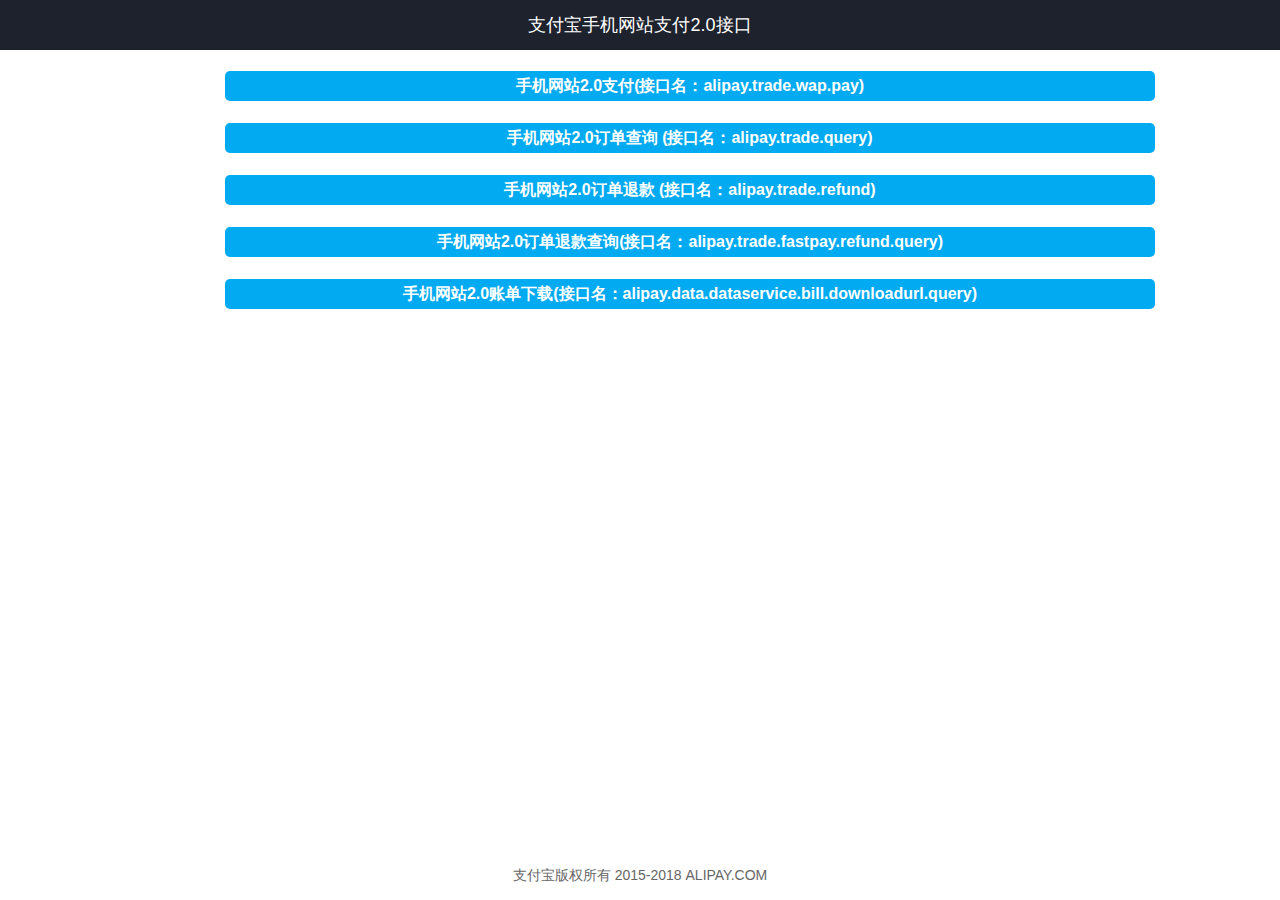
<file: yelp-server/yelp-usc-server/src/main/resources/templates/index.html>
<!DOCTYPE html>
<html>
<head>
    <title>支付宝手机网站支付接口2.0</title>
    <meta http-equiv="Content-Type" content="text/html; charset=utf-8">
    <style>
        *{
            margin:0;
            padding:0;
        }
        ul,ol{
            list-style:none;
        }
        body{
            font-family: "Helvetica Neue",Helvetica,Arial,"Lucida Grande",sans-serif;
        }
        .hidden{
            display:none;
        }
        .new-btn-login-sp{
            padding: 1px;
            display: inline-block;
            width: 75%;
        }
        .new-btn-login {
            background-color: #02aaf1;
            color: #FFFFFF;
            font-weight: bold;
            border: none;
            width: 100%;
            height: 30px;
            border-radius: 5px;
            font-size: 16px;
        }
        #main{
            width:100%;
            margin:0 auto;
            font-size:14px;
        }
        .red-star{
            color:#f00;
            width:10px;
            display:inline-block;
        }
        .null-star{
            color:#fff;
        }
        .content{
            margin-top:5px;
        }
        .content dt{
            width:100px;
            display:inline-block;
            float: left;
            margin-left: 20px;
            color: #666;
            font-size: 13px;
            margin-top: 8px;
        }
        .content dd{
            margin-left:120px;
            margin-bottom:5px;
        }
        .content dd input {
            width: 85%;
            height: 28px;
            border: 0;
            -webkit-border-radius: 0;
            -webkit-appearance: none;
        }
        #foot{
            margin-top:10px;
            position: absolute;
            bottom: 15px;
            width: 100%;
        }
        .foot-ul{
            width: 100%;
        }
        .foot-ul li {
            width: 100%;
            text-align:center;
            color: #666;
        }
        .note-help {
            color: #999999;
            font-size: 12px;
            line-height: 130%;
            margin-top: 5px;
            width: 100%;
            display: block;
        }
        #btn-dd{
            margin: 20px;
            text-align: center;
        }
        .foot-ul{
            width: 100%;
        }
        .one_line{
            display: block;
            height: 1px;
            border: 0;
            border-top: 1px solid #eeeeee;
            width: 100%;
            margin-left: 20px;
        }
        .am-header {
            display: -webkit-box;
            display: -ms-flexbox;
            display: box;
            width: 100%;
            position: relative;
            padding: 7px 0;
            -webkit-box-sizing: border-box;
            -ms-box-sizing: border-box;
            box-sizing: border-box;
            background: #1D222D;
            height: 50px;
            text-align: center;
            -webkit-box-pack: center;
            -ms-flex-pack: center;
            box-pack: center;
            -webkit-box-align: center;
            -ms-flex-align: center;
            box-align: center;
        }
        .am-header h1 {
            -webkit-box-flex: 1;
            -ms-flex: 1;
            box-flex: 1;
            line-height: 18px;
            text-align: center;
            font-size: 18px;
            font-weight: 300;
            color: #fff;
        }
    </style>
</head>
<body text=#000000 bgColor="#ffffff" leftMargin=0 topMargin=4>
<header class="am-header">
    <h1>支付宝手机网站支付2.0接口</h1>
</header>
<div id="main">
    <div id="body" style="clear:left">
        <dl class="content">
            <dt></dt>
            <dd id="btn-dd">
                        <span class="new-btn-login-sp">
                            <button class="new-btn-login" style="text-align:center;" onclick="window.open('/alipay/pay')">手机网站2.0支付(接口名：alipay.trade.wap.pay)</button>
                        </span>
            </dd>
            <dt></dt>
            <dd id="btn-dd">
                        <span class="new-btn-login-sp">
                            <button class="new-btn-login" style="text-align:center;" onclick="window.open('/alipay/query')">手机网站2.0订单查询 (接口名：alipay.trade.query)</button>
                        </span>
            </dd>
            <dt></dt>
            <dd id="btn-dd">
                        <span class="new-btn-login-sp">
                            <button class="new-btn-login" style="text-align:center;" onclick="window.open('./wappay/refund.jsp')">手机网站2.0订单退款  (接口名：alipay.trade.refund)</button>
                        </span>
            </dd>
            <dt></dt>
            <dd id="btn-dd">
                        <span class="new-btn-login-sp">
                            <button class="new-btn-login" style="text-align:center;" onclick="window.open('./wappay/refundquery.jsp')">手机网站2.0订单退款查询(接口名：alipay.trade.fastpay.refund.query)</button>
                        </span>
            </dd>
            <dt></dt>
            <dd id="btn-dd">
                        <span class="new-btn-login-sp">
                            <button class="new-btn-login" style="text-align:center;" onclick="window.open('./wappay/downloadurl.jsp')">手机网站2.0账单下载(接口名：alipay.data.dataservice.bill.downloadurl.query)</button>
                        </span>
            </dd>
        </dl>
    </div>
    <div id="foot">
        <ul class="foot-ul">
            <li>
                支付宝版权所有 2015-2018 ALIPAY.COM
            </li>
        </ul>
    </div>
</div>
</body>
</html>
</file>
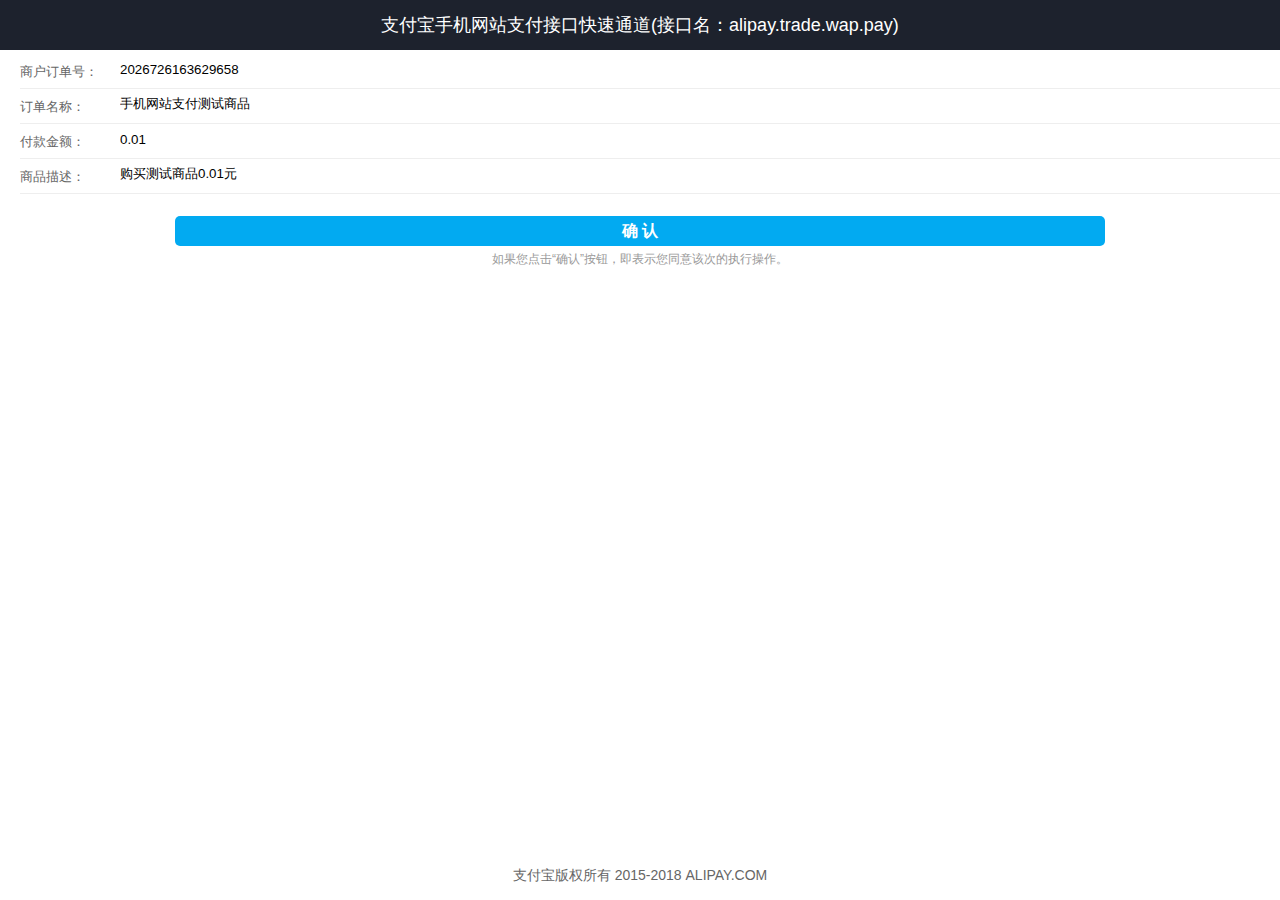
<file: yelp-server/yelp-usc-server/src/main/resources/templates/pay.html>
<!DOCTYPE html>
<html>
<head>
    <title>支付宝手机网站支付接口</title>
    <meta http-equiv="Content-Type" content="text/html; charset=utf-8">
    <style>
        *{
            margin:0;
            padding:0;
        }
        ul,ol{
            list-style:none;
        }
        body{
            font-family: "Helvetica Neue",Helvetica,Arial,"Lucida Grande",sans-serif;
        }
        .hidden{
            display:none;
        }
        .new-btn-login-sp{
            padding: 1px;
            display: inline-block;
            width: 75%;
        }
        .new-btn-login {
            background-color: #02aaf1;
            color: #FFFFFF;
            font-weight: bold;
            border: none;
            width: 100%;
            height: 30px;
            border-radius: 5px;
            font-size: 16px;
        }
        #main{
            width:100%;
            margin:0 auto;
            font-size:14px;
        }
        .red-star{
            color:#f00;
            width:10px;
            display:inline-block;
        }
        .null-star{
            color:#fff;
        }
        .content{
            margin-top:5px;
        }
        .content dt{
            width:100px;
            display:inline-block;
            float: left;
            margin-left: 20px;
            color: #666;
            font-size: 13px;
            margin-top: 8px;
        }
        .content dd{
            margin-left:120px;
            margin-bottom:5px;
        }
        .content dd input {
            width: 85%;
            height: 28px;
            border: 0;
            -webkit-border-radius: 0;
            -webkit-appearance: none;
        }
        #foot{
            margin-top:10px;
            position: absolute;
            bottom: 15px;
            width: 100%;
        }
        .foot-ul{
            width: 100%;
        }
        .foot-ul li {
            width: 100%;
            text-align:center;
            color: #666;
        }
        .note-help {
            color: #999999;
            font-size: 12px;
            line-height: 130%;
            margin-top: 5px;
            width: 100%;
            display: block;
        }
        #btn-dd{
            margin: 20px;
            text-align: center;
        }
        .foot-ul{
            width: 100%;
        }
        .one_line{
            display: block;
            height: 1px;
            border: 0;
            border-top: 1px solid #eeeeee;
            width: 100%;
            margin-left: 20px;
        }
        .am-header {
            display: -webkit-box;
            display: -ms-flexbox;
            display: box;
            width: 100%;
            position: relative;
            padding: 7px 0;
            -webkit-box-sizing: border-box;
            -ms-box-sizing: border-box;
            box-sizing: border-box;
            background: #1D222D;
            height: 50px;
            text-align: center;
            -webkit-box-pack: center;
            -ms-flex-pack: center;
            box-pack: center;
            -webkit-box-align: center;
            -ms-flex-align: center;
            box-align: center;
        }
        .am-header h1 {
            -webkit-box-flex: 1;
            -ms-flex: 1;
            box-flex: 1;
            line-height: 18px;
            text-align: center;
            font-size: 18px;
            font-weight: 300;
            color: #fff;
        }
    </style>
</head>
<body text=#000000 bgColor="#ffffff" leftMargin=0 topMargin=4>
<header class="am-header">
    <h1>支付宝手机网站支付接口快速通道(接口名：alipay.trade.wap.pay)</h1>
</header>
<div id="main">
    <form name=alipayment action='' method=post target="_blank">
        <div id="body" style="clear:left">
            <dl class="content">
                <dt>商户订单号：</dt>
                <dd>
                    <input id="WIDout_trade_no" name="WIDout_trade_no" />
                </dd>
                <hr class="one_line">
                <dt>订单名称：</dt>
                <dd>
                    <input id="WIDsubject" name="WIDsubject" />
                </dd>
                <hr class="one_line">
                <dt>付款金额：</dt>
                <dd>
                    <input id="WIDtotal_amount" name="WIDtotal_amount" />
                </dd>
                <hr class="one_line"/>
                <dt>商品描述：</dt>
                <dd>
                    <input id="WIDbody" name="WIDbody" />
                </dd>
                <hr class="one_line">
                <dt></dt>
                <dd id="btn-dd">
                        <span class="new-btn-login-sp">
                            <button class="new-btn-login" type="submit" style="text-align:center;">确 认</button>
                        </span>
                    <span class="note-help">如果您点击“确认”按钮，即表示您同意该次的执行操作。</span>
                </dd>
            </dl>
        </div>
    </form>
    <div id="foot">
        <ul class="foot-ul">
            <li>
                支付宝版权所有 2015-2018 ALIPAY.COM
            </li>
        </ul>
    </div>
</div>
</body>
<script language="javascript">
    function GetDateNow() {
        var vNow = new Date();
        var sNow = "";
        sNow += String(vNow.getFullYear());
        sNow += String(vNow.getMonth() + 1);
        sNow += String(vNow.getDate());
        sNow += String(vNow.getHours());
        sNow += String(vNow.getMinutes());
        sNow += String(vNow.getSeconds());
        sNow += String(vNow.getMilliseconds());
        document.getElementById("WIDout_trade_no").value =  sNow;
        document.getElementById("WIDsubject").value = "手机网站支付测试商品";
        document.getElementById("WIDtotal_amount").value = "0.01";
        document.getElementById("WIDbody").value = "购买测试商品0.01元";
    }
    GetDateNow();
</script>
</html>
</file>
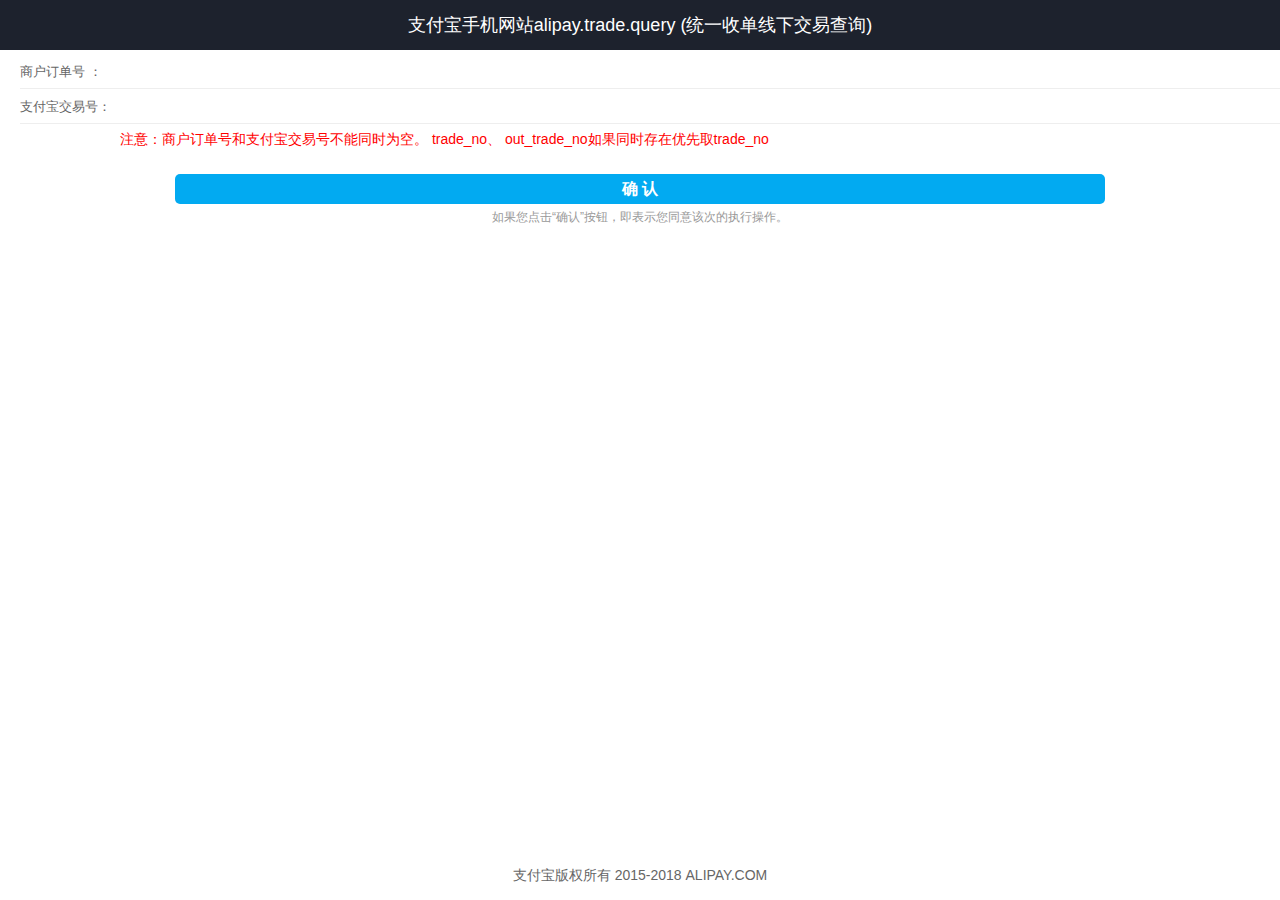
<file: yelp-server/yelp-usc-server/src/main/resources/templates/query.html>
<!DOCTYPE html>
<html>
<head>
    <title>支付宝手机网站alipay.trade.query (统一收单线下交易查询)</title>
    <meta http-equiv="Content-Type" content="text/html; charset=utf-8">
    <style>
        *{
            margin:0;
            padding:0;
        }
        ul,ol{
            list-style:none;
        }
        body{
            font-family: "Helvetica Neue",Helvetica,Arial,"Lucida Grande",sans-serif;
        }
        .hidden{
            display:none;
        }
        .new-btn-login-sp{
            padding: 1px;
            display: inline-block;
            width: 75%;
        }
        .new-btn-login {
            background-color: #02aaf1;
            color: #FFFFFF;
            font-weight: bold;
            border: none;
            width: 100%;
            height: 30px;
            border-radius: 5px;
            font-size: 16px;
        }
        #main{
            width:100%;
            margin:0 auto;
            font-size:14px;
        }
        .red-star{
            color:#f00;
            width:10px;
            display:inline-block;
        }
        .null-star{
            color:#fff;
        }
        .content{
            margin-top:5px;
        }
        .content dt{
            width:100px;
            display:inline-block;
            float: left;
            margin-left: 20px;
            color: #666;
            font-size: 13px;
            margin-top: 8px;
        }
        .content dd{
            margin-left:120px;
            margin-bottom:5px;
        }
        .content dd input {
            width: 85%;
            height: 28px;
            border: 0;
            -webkit-border-radius: 0;
            -webkit-appearance: none;
        }
        #foot{
            margin-top:10px;
            position: absolute;
            bottom: 15px;
            width: 100%;
        }
        .foot-ul{
            width: 100%;
        }
        .foot-ul li {
            width: 100%;
            text-align:center;
            color: #666;
        }
        .note-help {
            color: #999999;
            font-size: 12px;
            line-height: 130%;
            margin-top: 5px;
            width: 100%;
            display: block;
        }
        #btn-dd{
            margin: 20px;
            text-align: center;
        }
        .foot-ul{
            width: 100%;
        }
        .one_line{
            display: block;
            height: 1px;
            border: 0;
            border-top: 1px solid #eeeeee;
            width: 100%;
            margin-left: 20px;
        }
        .am-header {
            display: -webkit-box;
            display: -ms-flexbox;
            display: box;
            width: 100%;
            position: relative;
            padding: 7px 0;
            -webkit-box-sizing: border-box;
            -ms-box-sizing: border-box;
            box-sizing: border-box;
            background: #1D222D;
            height: 50px;
            text-align: center;
            -webkit-box-pack: center;
            -ms-flex-pack: center;
            box-pack: center;
            -webkit-box-align: center;
            -ms-flex-align: center;
            box-align: center;
        }
        .am-header h1 {
            -webkit-box-flex: 1;
            -ms-flex: 1;
            box-flex: 1;
            line-height: 18px;
            text-align: center;
            font-size: 18px;
            font-weight: 300;
            color: #fff;
        }
    </style>
</head>
<body text=#000000 bgColor="#ffffff" leftMargin=0 topMargin=4>
<header class="am-header">
    <h1>支付宝手机网站alipay.trade.query (统一收单线下交易查询)</h1>
</header>
<div id="main">
    <form name=alipayment action='' method=post target="_blank">
        <div id="body" style="clear:left">
            <dl class="content">
                <dt>商户订单号
                    ：</dt>
                <dd>
                    <input id="WIDout_trade_no" name="WIDout_trade_no" />
                </dd>
                <hr class="one_line">
                <dt>支付宝交易号：</dt>
                <dd>
                    <input id="WIDtrade_no" name="WIDtrade_no" />
                </dd>
                <hr class="one_line">
                <dt></dt>
                <dd>
                    <span style="line-height: 28px; color:red;">注意：商户订单号和支付宝交易号不能同时为空。 trade_no、  out_trade_no如果同时存在优先取trade_no</span>
                </dd>
                <dd id="btn-dd">
                        <span class="new-btn-login-sp">
                            <button class="new-btn-login" type="submit" style="text-align:center;">确 认</button>
                        </span>
                    <span class="note-help">如果您点击“确认”按钮，即表示您同意该次的执行操作。</span>
                </dd>
            </dl>
        </div>
    </form>
    <div id="foot">
        <ul class="foot-ul">
            <li>
                支付宝版权所有 2015-2018 ALIPAY.COM
            </li>
        </ul>
    </div>
</div>
</body>
</html>
</file>
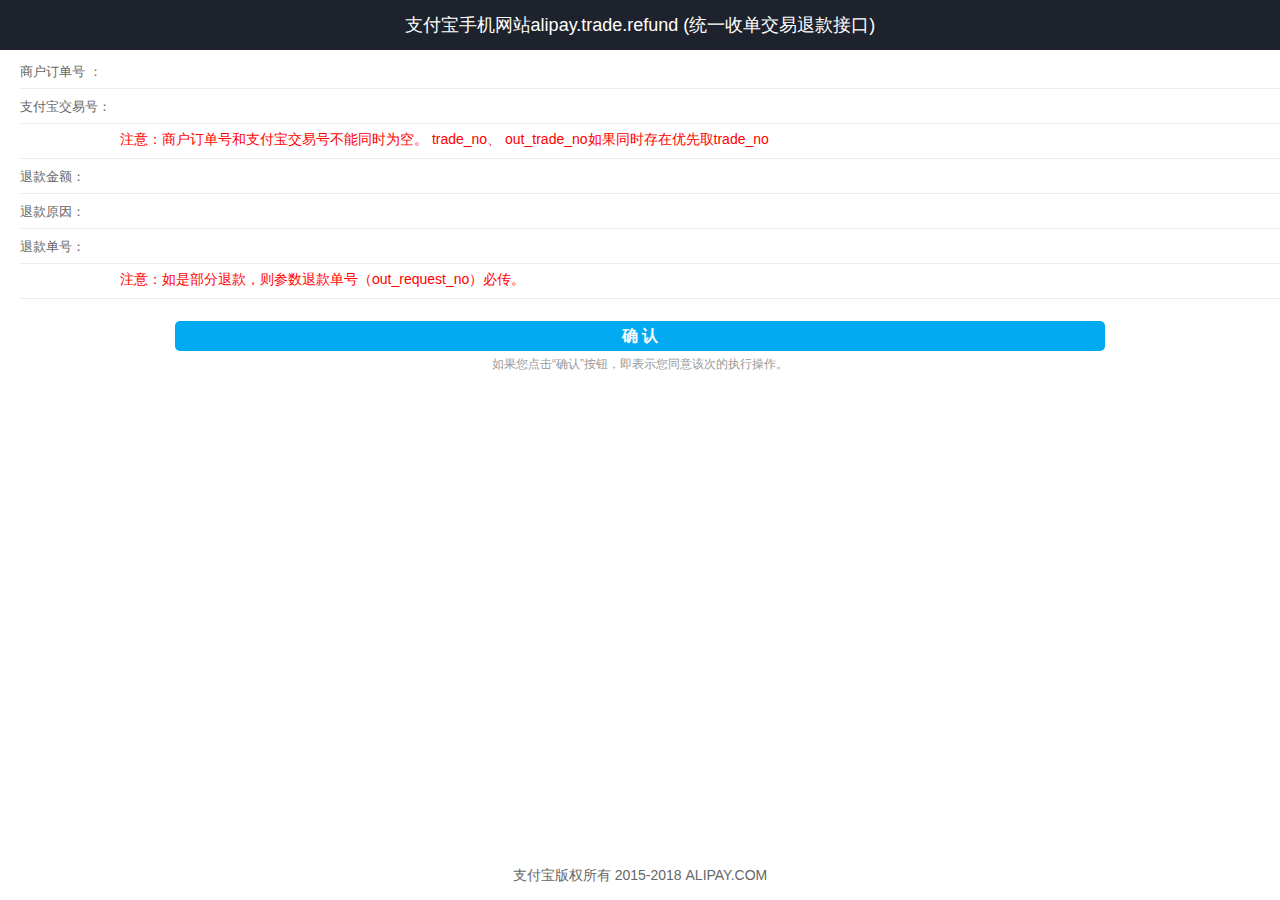
<file: yelp-server/yelp-usc-server/src/main/resources/templates/refund.html>
<!DOCTYPE html PUBLIC "-//W3C//DTD HTML 4.01 Transitional//EN" "http://www.w3.org/TR/html4/loose.dtd">
<html>
<head>
    <title>支付宝手机网站alipay.trade.refund (统一收单交易退款接口)</title>
    <meta http-equiv="Content-Type" content="text/html; charset=utf-8">
    <style>
        *{
            margin:0;
            padding:0;
        }
        ul,ol{
            list-style:none;
        }
        body{
            font-family: "Helvetica Neue",Helvetica,Arial,"Lucida Grande",sans-serif;
        }
        .hidden{
            display:none;
        }
        .new-btn-login-sp{
            padding: 1px;
            display: inline-block;
            width: 75%;
        }
        .new-btn-login {
            background-color: #02aaf1;
            color: #FFFFFF;
            font-weight: bold;
            border: none;
            width: 100%;
            height: 30px;
            border-radius: 5px;
            font-size: 16px;
        }
        #main{
            width:100%;
            margin:0 auto;
            font-size:14px;
        }
        .red-star{
            color:#f00;
            width:10px;
            display:inline-block;
        }
        .null-star{
            color:#fff;
        }
        .content{
            margin-top:5px;
        }
        .content dt{
            width:100px;
            display:inline-block;
            float: left;
            margin-left: 20px;
            color: #666;
            font-size: 13px;
            margin-top: 8px;
        }
        .content dd{
            margin-left:120px;
            margin-bottom:5px;
        }
        .content dd input {
            width: 85%;
            height: 28px;
            border: 0;
            -webkit-border-radius: 0;
            -webkit-appearance: none;
        }
        #foot{
            margin-top:10px;
            position: absolute;
            bottom: 15px;
            width: 100%;
        }
        .foot-ul{
            width: 100%;
        }
        .foot-ul li {
            width: 100%;
            text-align:center;
            color: #666;
        }
        .note-help {
            color: #999999;
            font-size: 12px;
            line-height: 130%;
            margin-top: 5px;
            width: 100%;
            display: block;
        }
        #btn-dd{
            margin: 20px;
            text-align: center;
        }
        .foot-ul{
            width: 100%;
        }
        .one_line{
            display: block;
            height: 1px;
            border: 0;
            border-top: 1px solid #eeeeee;
            width: 100%;
            margin-left: 20px;
        }
        .am-header {
            display: -webkit-box;
            display: -ms-flexbox;
            display: box;
            width: 100%;
            position: relative;
            padding: 7px 0;
            -webkit-box-sizing: border-box;
            -ms-box-sizing: border-box;
            box-sizing: border-box;
            background: #1D222D;
            height: 50px;
            text-align: center;
            -webkit-box-pack: center;
            -ms-flex-pack: center;
            box-pack: center;
            -webkit-box-align: center;
            -ms-flex-align: center;
            box-align: center;
        }
        .am-header h1 {
            -webkit-box-flex: 1;
            -ms-flex: 1;
            box-flex: 1;
            line-height: 18px;
            text-align: center;
            font-size: 18px;
            font-weight: 300;
            color: #fff;
        }
    </style>
</head>
<body text=#000000 bgColor="#ffffff" leftMargin=0 topMargin=4>
<header class="am-header">
    <h1>支付宝手机网站alipay.trade.refund (统一收单交易退款接口)</h1>
</header>
<div id="main">
    <form name=alipayment action='' method=post target="_blank">
        <div id="body" style="clear:left">
            <dl class="content">
                <dt>商户订单号
                    ：</dt>
                <dd>
                    <input id="WIDout_trade_no" name="WIDout_trade_no" />
                </dd>
                <hr class="one_line">
                <dt>支付宝交易号：</dt>
                <dd>
                    <input id="WIDtrade_no" name="WIDtrade_no" />
                </dd>
                <hr class="one_line">
                <dt></dt>
                <dd>
                    <span style="line-height: 28px; color:red;">注意：商户订单号和支付宝交易号不能同时为空。 trade_no、  out_trade_no如果同时存在优先取trade_no</span>
                </dd>
                <hr class="one_line">
                <dt>退款金额：</dt>
                <dd>
                    <input id="WIDrefund_amount" name="WIDrefund_amount" />
                </dd>
                <hr class="one_line">
                <dt>退款原因：</dt>
                <dd>
                    <input id="WIDrefund_reason" name="WIDrefund_reason" />
                </dd>
                <hr class="one_line">
                <dt>退款单号：</dt>
                <dd>
                    <input id="WIDout_request_no" name="WIDout_request_no" />
                </dd>
                <hr class="one_line">
                <dt></dt>
                <dd>
                    <span style="line-height: 28px; color:red;">注意：如是部分退款，则参数退款单号（out_request_no）必传。</span>
                </dd>
                <hr class="one_line">
                <dd id="btn-dd">
                        <span class="new-btn-login-sp">
                            <button class="new-btn-login" type="submit" style="text-align:center;">确 认</button>
                        </span>
                    <span class="note-help">如果您点击“确认”按钮，即表示您同意该次的执行操作。</span>
                </dd>
            </dl>
        </div>
    </form>
    <div id="foot">
        <ul class="foot-ul">
            <li>
                支付宝版权所有 2015-2018 ALIPAY.COM
            </li>
        </ul>
    </div>
</div>
</body>
</html>
</file>
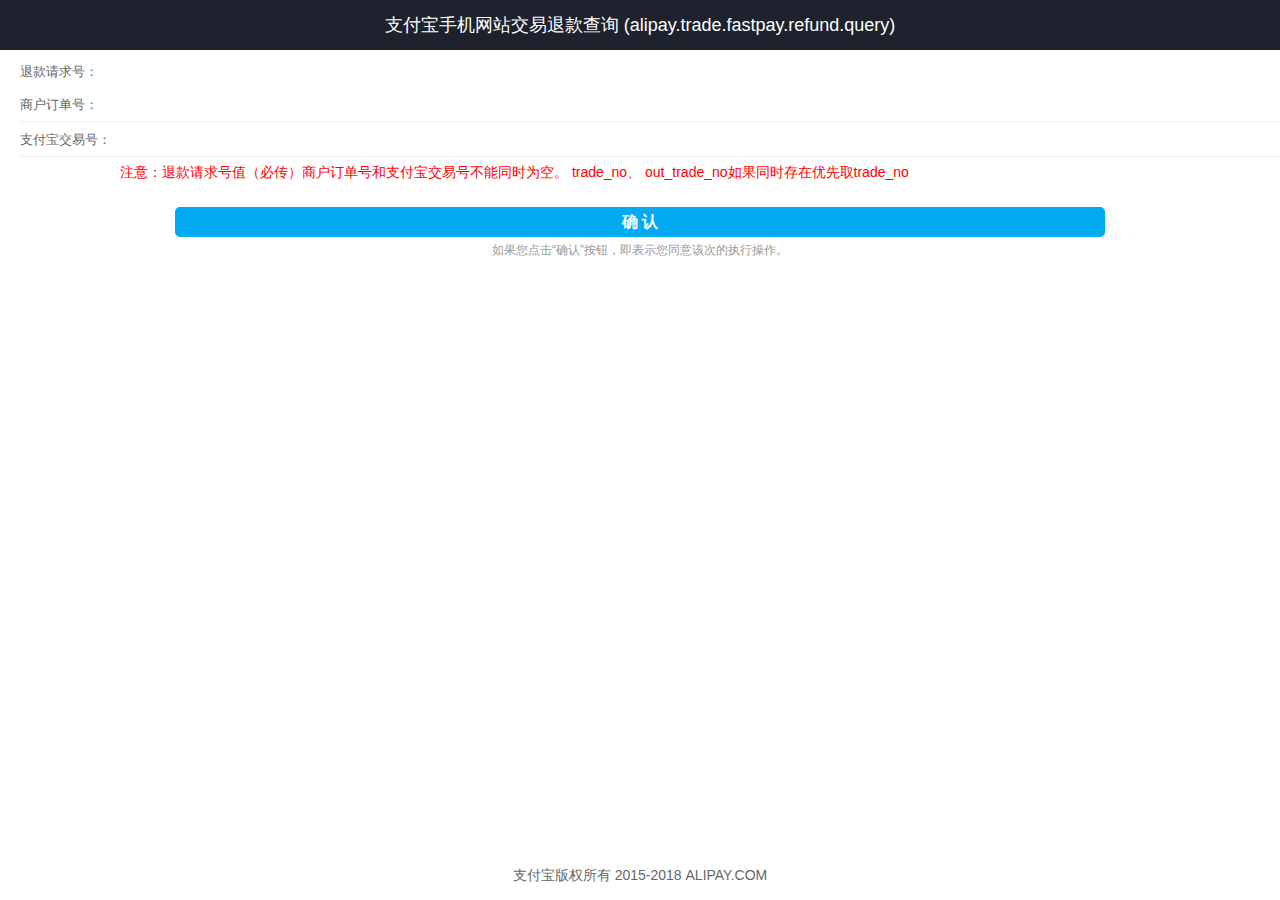
<file: yelp-server/yelp-usc-server/src/main/resources/templates/refundquery.html>
<!DOCTYPE html>
<html>
<head>
    <title>支付宝手机网站交易退款查询 (alipay.trade.fastpay.refund.query)</title>
    <meta http-equiv="Content-Type" content="text/html; charset=utf-8">
    <style>
        *{
            margin:0;
            padding:0;
        }
        ul,ol{
            list-style:none;
        }
        body{
            font-family: "Helvetica Neue",Helvetica,Arial,"Lucida Grande",sans-serif;
        }
        .hidden{
            display:none;
        }
        .new-btn-login-sp{
            padding: 1px;
            display: inline-block;
            width: 75%;
        }
        .new-btn-login {
            background-color: #02aaf1;
            color: #FFFFFF;
            font-weight: bold;
            border: none;
            width: 100%;
            height: 30px;
            border-radius: 5px;
            font-size: 16px;
        }
        #main{
            width:100%;
            margin:0 auto;
            font-size:14px;
        }
        .red-star{
            color:#f00;
            width:10px;
            display:inline-block;
        }
        .null-star{
            color:#fff;
        }
        .content{
            margin-top:5px;
        }
        .content dt{
            width:100px;
            display:inline-block;
            float: left;
            margin-left: 20px;
            color: #666;
            font-size: 13px;
            margin-top: 8px;
        }
        .content dd{
            margin-left:120px;
            margin-bottom:5px;
        }
        .content dd input {
            width: 85%;
            height: 28px;
            border: 0;
            -webkit-border-radius: 0;
            -webkit-appearance: none;
        }
        #foot{
            margin-top:10px;
            position: absolute;
            bottom: 15px;
            width: 100%;
        }
        .foot-ul{
            width: 100%;
        }
        .foot-ul li {
            width: 100%;
            text-align:center;
            color: #666;
        }
        .note-help {
            color: #999999;
            font-size: 12px;
            line-height: 130%;
            margin-top: 5px;
            width: 100%;
            display: block;
        }
        #btn-dd{
            margin: 20px;
            text-align: center;
        }
        .foot-ul{
            width: 100%;
        }
        .one_line{
            display: block;
            height: 1px;
            border: 0;
            border-top: 1px solid #eeeeee;
            width: 100%;
            margin-left: 20px;
        }
        .am-header {
            display: -webkit-box;
            display: -ms-flexbox;
            display: box;
            width: 100%;
            position: relative;
            padding: 7px 0;
            -webkit-box-sizing: border-box;
            -ms-box-sizing: border-box;
            box-sizing: border-box;
            background: #1D222D;
            height: 50px;
            text-align: center;
            -webkit-box-pack: center;
            -ms-flex-pack: center;
            box-pack: center;
            -webkit-box-align: center;
            -ms-flex-align: center;
            box-align: center;
        }
        .am-header h1 {
            -webkit-box-flex: 1;
            -ms-flex: 1;
            box-flex: 1;
            line-height: 18px;
            text-align: center;
            font-size: 18px;
            font-weight: 300;
            color: #fff;
        }
    </style>
</head>
<body text=#000000 bgColor="#ffffff" leftMargin=0 topMargin=4>
<header class="am-header">
    <h1>支付宝手机网站交易退款查询 (alipay.trade.fastpay.refund.query)</h1>
</header>
<div id="main">
    <form name=alipayment action='' method=post target="_blank">
        <div id="body" style="clear:left">
            <dl class="content">
                <dt>退款请求号：</dt>
                <dd>
                    <input id="WIDout_request_no" name="WIDout_request_no" />
                </dd>
                <dt>商户订单号：</dt>
                <dd>
                    <input id="WIDout_trade_no" name="WIDout_trade_no" />
                </dd>
                <hr class="one_line">
                <dt>支付宝交易号：</dt>
                <dd>
                    <input id="WIDtrade_no" name="WIDtrade_no" />
                </dd>
                <hr class="one_line">
                <dt></dt>
                <dd>
                    <span style="line-height: 28px; color:red;">注意：退款请求号值（必传）商户订单号和支付宝交易号不能同时为空。 trade_no、  out_trade_no如果同时存在优先取trade_no</span>
                </dd>
                <dd id="btn-dd">
                        <span class="new-btn-login-sp">
                            <button class="new-btn-login" type="submit" style="text-align:center;">确 认</button>
                        </span>
                    <span class="note-help">如果您点击“确认”按钮，即表示您同意该次的执行操作。</span>
                </dd>
            </dl>
        </div>
    </form>
    <div id="foot">
        <ul class="foot-ul">
            <li>
                支付宝版权所有 2015-2018 ALIPAY.COM
            </li>
        </ul>
    </div>
</div>
</body>
</html>
</file>
